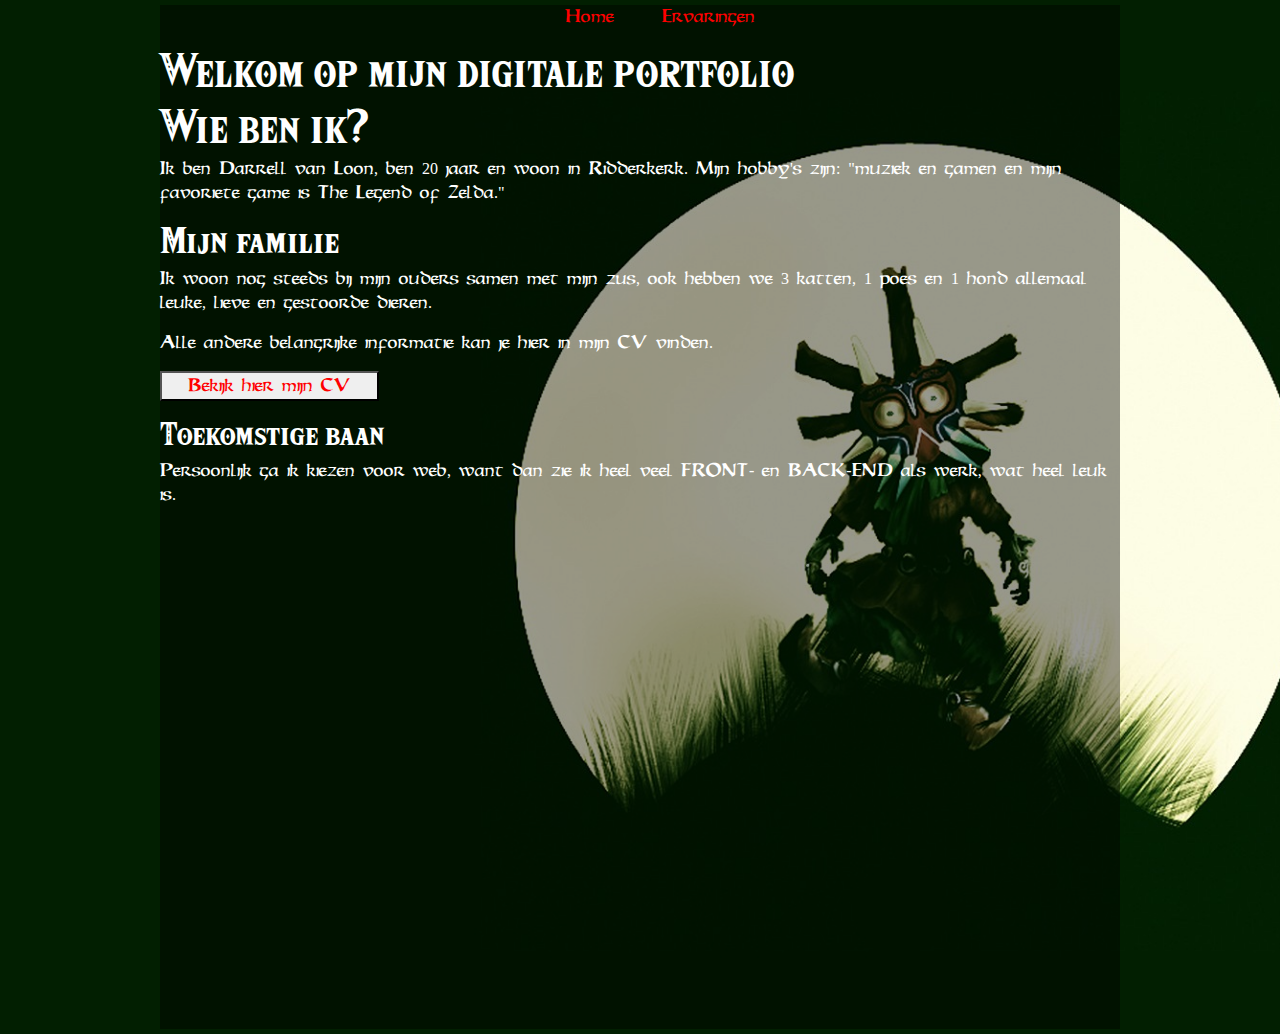
<file: index.html>
<!doctype html>
<html lang="nl">
    <head>
				<script src="js/jquery-3.3.1.min.js" type="text/javascript"></script>
        <script src="js/bootstrap.min.js" type="text/javascript"></script>
        <meta charset="UTF-8">
        <meta name="viewport"
              content="width=device-width, user-scalable=no, initial-scale=1.0, maximum-scale=1.0, minimum-scale=1.0">
        <meta http-equiv="X-UA-Compatible" content="ie=edge">
        <title>Home</title>
        <link rel="stylesheet" href="css/bootstrap.min.css" type="text/css">
        <link rel="stylesheet" type="text/css" href="css/main.css">
        <link rel="stylesheet" type="text/css" href="css/font/font.css">
        <link rel="icon" type="image/gif/png" href="css/bg/Link.png">
    </head>
    <body>
      <header>
        <nav>
          <ul>
            <li><a href="index.html">Home</a></li>
            <li><a href="code_talen.html">Ervaringen</a></li>
          </ul>
        </nav>
      </header>
        <h1>Welkom op mijn digitale portfolio</h1>
        <main>
            <article>
							<!-- Wie ik ben -->
							<h1>Wie ben ik&quest;</h1>
							<p>Ik ben Darrell van Loon, ben 20 jaar en woon in Ridderkerk. Mijn hobby&apos;s zijn&colon; &quot;muziek en gamen en mijn favoriete game is The Legend of Zelda.&quot;</p>
							<!-- familie -->
							<h2>Mijn familie</h2>
							<p>Ik woon nog steeds bij mijn ouders samen met mijn zus, ook hebben we 3 katten, 1 poes en 1 hond allemaal leuke, lieve en gestoorde dieren.</p>
              <p>Alle andere belangrijke informatie kan je hier in mijn CV vinden.</p>
              <p><button><a href="CV.pdf" target="_blank">Bekijk hier mijn CV</a></button></p>
							<!-- Toekomstige baan -->
							<h3>Toekomstige baan</h3>
							<p>Persoonlijk ga ik kiezen voor web, want dan zie ik heel veel FRONT&hyphen; en BACK&hyphen;END als werk, wat heel leuk is.</p>
            </article>
        </main>
    </body>
</html>
</file>
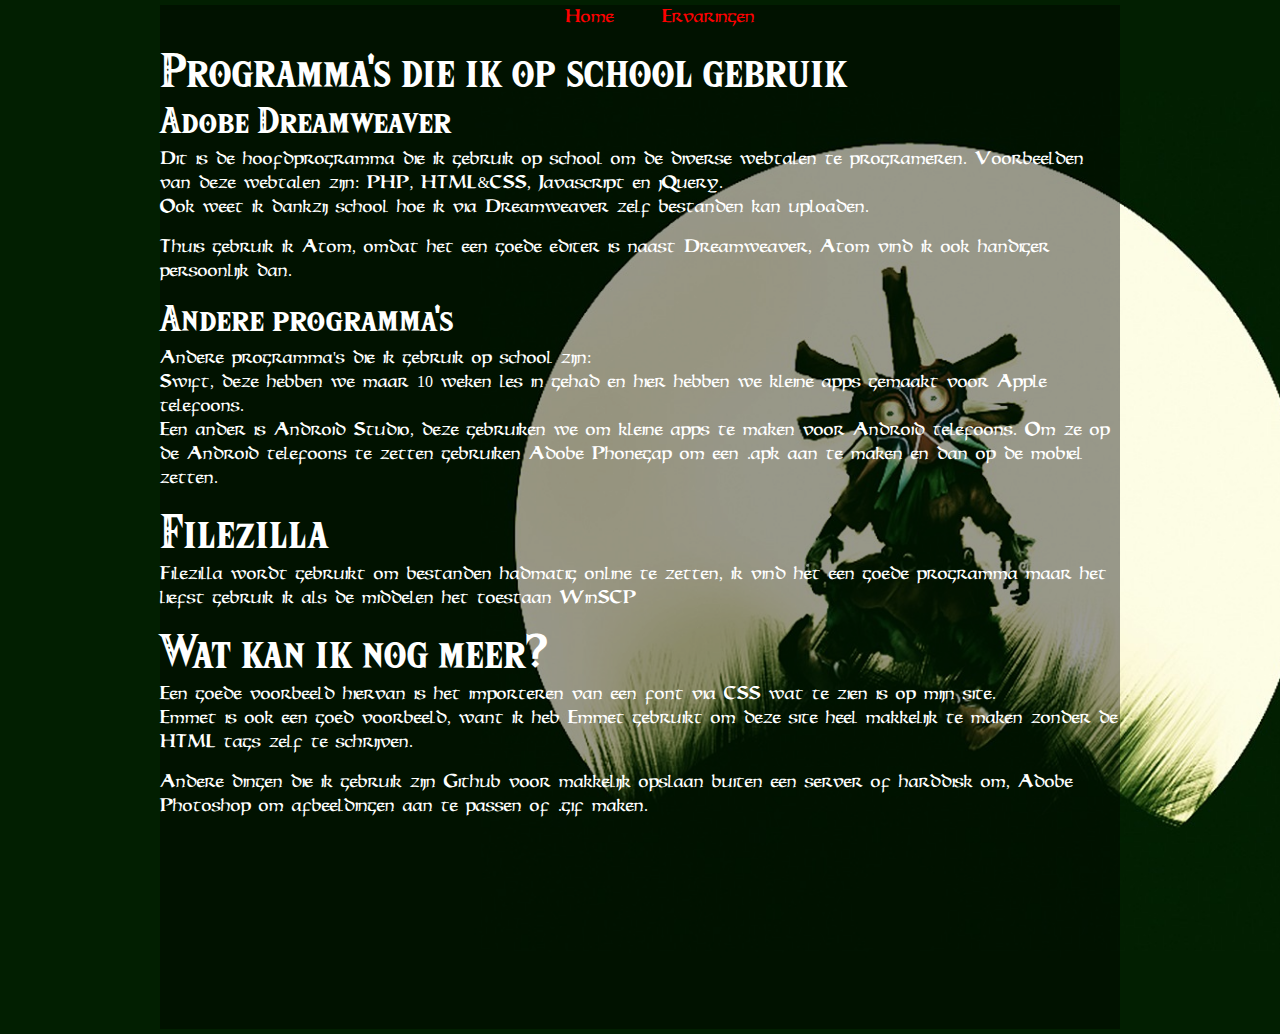
<file: code_talen.html>
<!doctype html>
<html lang="nl">
    <head>
				<script src="js/jquery-3.3.1.min.js" type="text/javascript"></script>
        <script src="js/bootstrap.min.js" type="text/javascript"></script>
        <meta charset="UTF-8">
        <meta name="viewport"
              content="width=device-width, user-scalable=no, initial-scale=1.0, maximum-scale=1.0, minimum-scale=1.0">
        <meta http-equiv="X-UA-Compatible" content="ie=edge">
        <title>Programmeer talen</title>
        <link rel="stylesheet" href="css/bootstrap.min.css" type="text/css">
        <link rel="stylesheet" type="text/css" href="css/main.css">
        <link rel="stylesheet" type="text/css" href="css/font/font.css">
        <link rel="icon" type="image/gif/png" href="css/bg/Link.png">
    </head>
    <body>
      <header>
        <nav>
          <ul>
            <li><a href="index.html">Home</a></li>
            <li><a href="code_talen.html">Ervaringen</a></li>
          </ul>
        </nav>
      </header>
        <main>
            <article>
              <h1>Programma&apos;s die ik op school gebruik</h1>
              <h2>Adobe Dreamweaver</h2>
              <p>Dit is de hoofdprogramma die ik gebruik op school om de diverse webtalen te programeren. Voorbeelden van deze webtalen zijn&colon; PHP, HTML&amp;CSS, Javascript en jQuery. <br>
              Ook weet ik dankzij school hoe ik via Dreamweaver zelf bestanden kan uploaden.</p>
              <p>Thuis gebruik ik Atom, omdat het een goede editer is naast Dreamweaver, Atom vind ik ook handiger persoonlijk dan.</p>
              <h2>Andere programma&apos;s</h2>
              <p>Andere programma&apos;s die ik gebruik op school zijn&colon; <br>
              Swift, deze hebben we maar 10 weken les in gehad en hier hebben we kleine apps gemaakt voor Apple telefoons. <br>
              Een ander is Android Studio, deze gebruiken we om kleine apps te maken voor Android telefoons. Om ze op de Android telefoons te zetten gebruiken Adobe Phonegap om een .apk aan te maken en dan op de mobiel zetten.</p>
            </article>
            <article>
              <h1>Filezilla</h1>
              <p>Filezilla wordt gebruikt om bestanden hadmatig online te zetten, ik vind het een goede programma maar het liefst gebruik ik als de middelen het toestaan WinSCP</p>
            </article>
            <article>
              <h1>Wat kan ik nog meer&quest;</h1>
              <p>Een goede voorbeeld hiervan is het importeren van een font via CSS wat te zien is op mijn site. <br>
              Emmet is ook een goed voorbeeld, want ik heb Emmet gebruikt om deze site heel makkelijk te maken zonder de HTML tags zelf te schrijven.</p>
              <p>Andere dingen die ik gebruik zijn Github voor makkelijk opslaan buiten een server of harddisk om, Adobe Photoshop om afbeeldingen aan te passen of .gif maken.</p>
            </article>
        </main>
    </body>
</html>
</file>
<file: css/main.css>
html
{
    background-image: url("bg/skull_kid.jpg");
    background-repeat: no-repeat;
    -webkit-background-size: cover;
    background-size: cover;
}

body
{
    width: 960px;
    height: 1024px;
    background-color: rgba(0,0,0,0.40);
    color: white;
    margin: 5px auto;
}

header nav
{
  text-align: center;
}
header nav ul li
{
  display: inline-block;
}

a
{
  text-decoration: none;
  padding: 2px 20px;
  margin: 2px auto;
  color: red;
}
a:hover
{
  text-decoration: none;
  padding: 2px 20px;
  margin: 2px auto;
  color: green;
}
</file>
<file: css/font/font.css>
@charset "UTF-8";
/*new font*/
@font-face
{
    font-family: 'hylian_tp';
    src: url('tp_hylian/tphylian-gcnregular-webfont.woff2') format('woff2'),
         url('tp_hylian/tphylian-gcnregular-webfont.woff') format('woff'),
		url('tp_hylian/TPHylian-GCNRegular.otf') format("opentype"),
		url('tp_hylian/TPHylian-GCNRegular.eot') format("embedded-opentype"),
		url('tp_hylian/TPHylian-GCNRegular.ttf') format("truetype"),
		url('tp_hylian/TPHylian-GCNRegular.svg') format("svg");
    font-weight: normal;
    font-style: normal;

}

@font-face
{
  font-family: 'hylian_style';
  src: url('Hylian_Style/HyliaSerifBeta-Regular.eot') format("embedded-opentype"),
  url('Hylian_Style/HyliaSerifBeta-Regular.otf') format("opentype"),
  url('Hylian_Style/HyliaSerifBeta-Regular.svg') format("svg"),
  url('Hylian_Style/HyliaSerifBeta-Regular.ttf') format("truetype"),
  url('Hylian_Style/HyliaSerifBeta-Regular.woff') format("woff"),
  url('Hylian_Style/HyliaSerifBeta-Regular.woff2') format("woff2");
  font-weight: normal;
  font-style: normal;
}

@font-face
{
  font-family: 'TP_style';
  src: url('Revanna/Ravenna.eot') format("embedded-opentype"),
  url('Revanna/Ravenna.otf') format("opentype"),
  url('Revanna/Ravenna.svg') format("svg"),
  url('Revanna/Ravenna.ttf') format("truetype"),
  url('Revanna/Ravenna.woff') format("woff"),
  url('Revanna/Ravenna.woff2') format("woff2");
  font-weight: normal;
  font-style: normal;
}

html, body
{
	font-family: 'TP_style';
}

h1, h2, h3, h4, h5, h6
{
  font-family: 'hylian_style';
}
</file>
